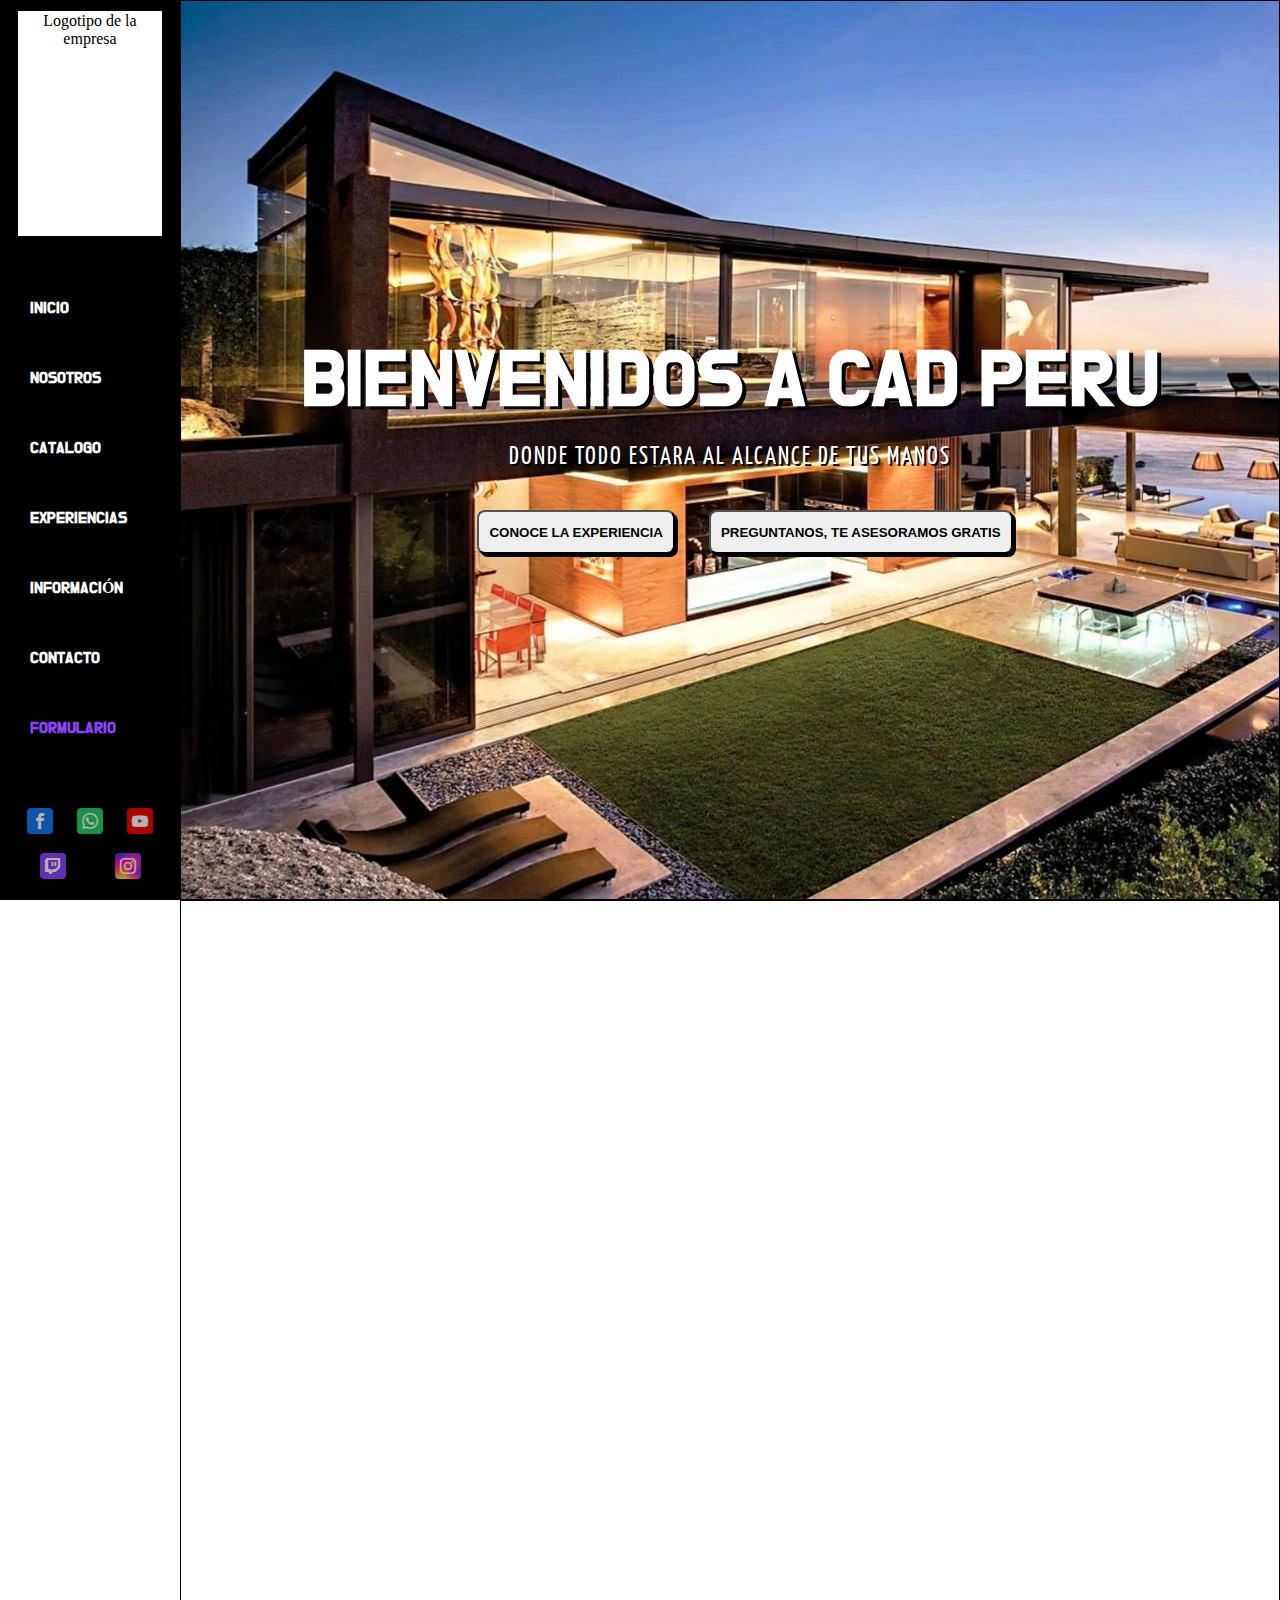
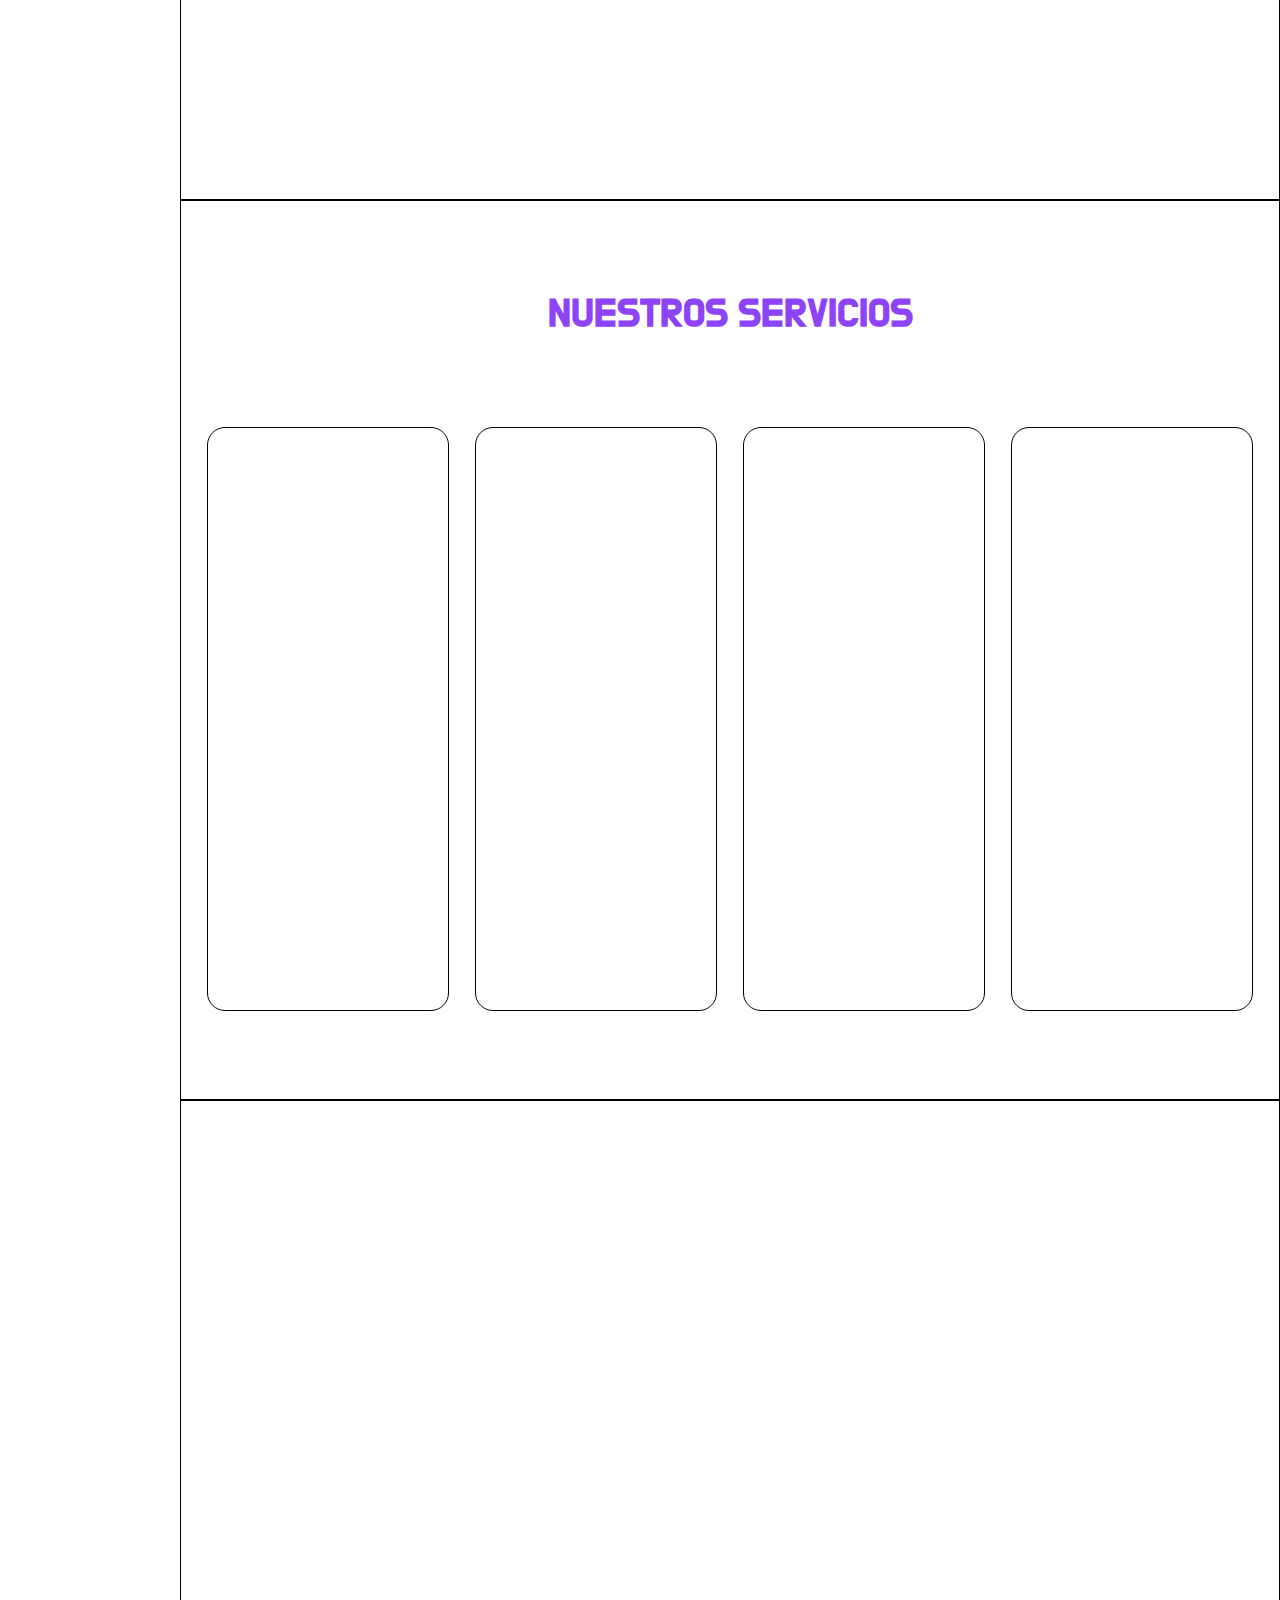
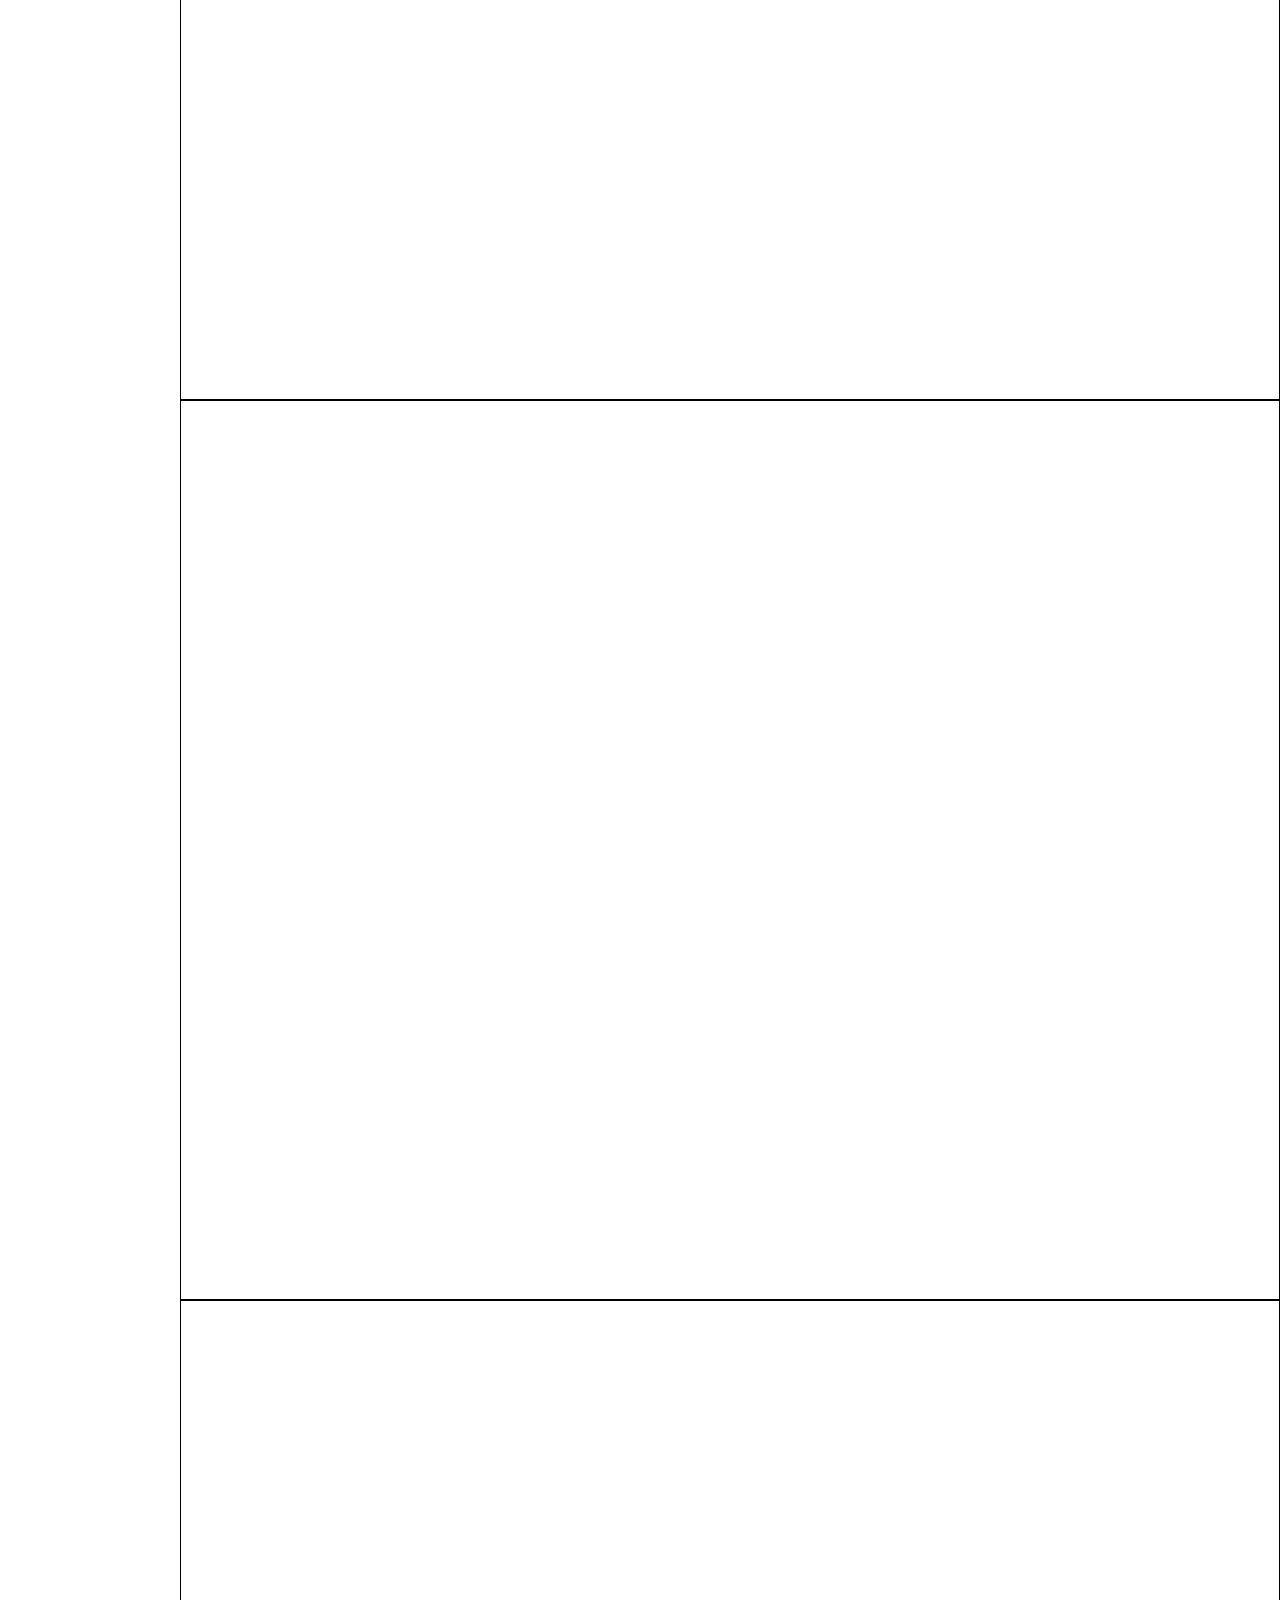
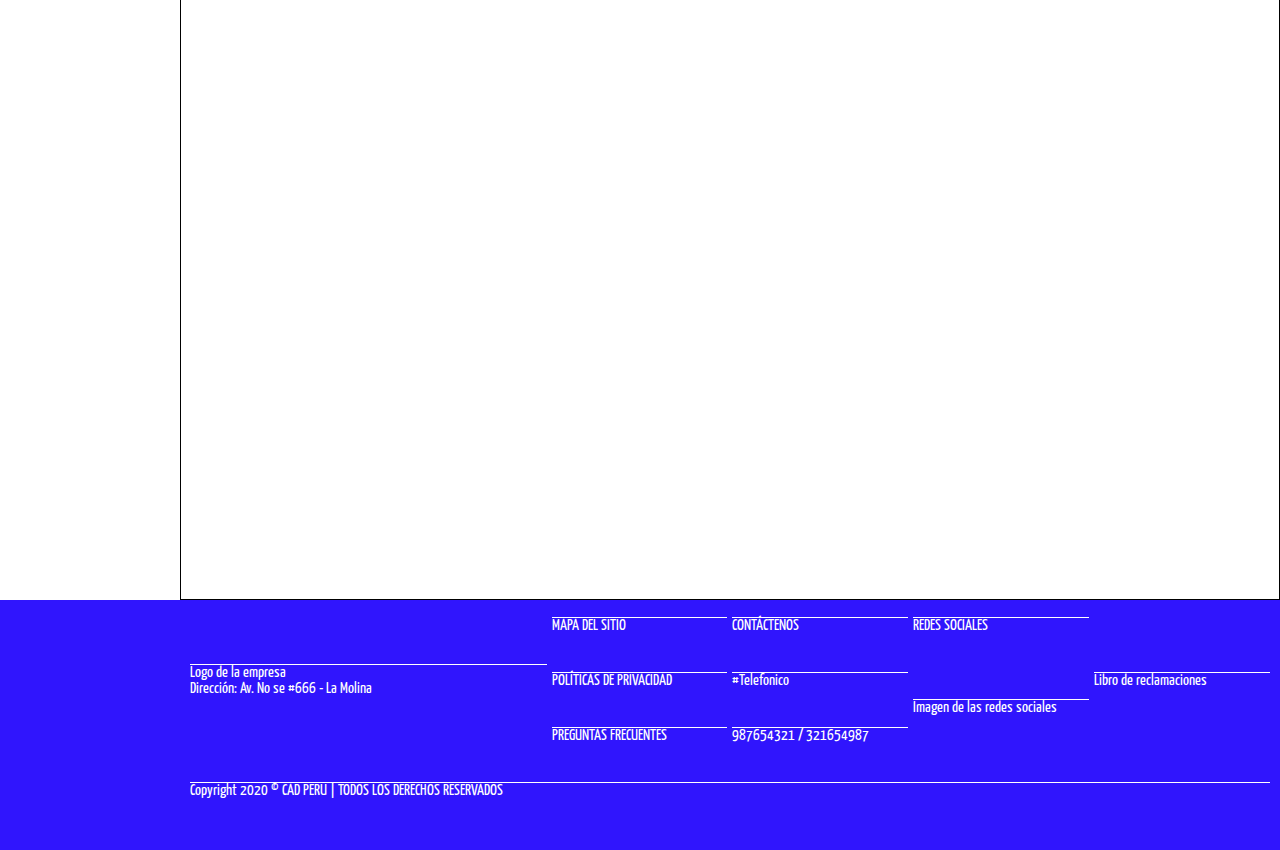
<file: index.html>
<!DOCTYPE html>
<html lang="en">
<head>
    <meta charset="UTF-8">
    <meta name="viewport" content="width=device-width, initial-scale=1.0">
    <title>CAD PERU </title>
    <link rel="stylesheet" href="./css/main.css">
    <link rel="stylesheet" href="https://cdnjs.cloudflare.com/ajax/libs/font-awesome/5.14.0/css/all.min.css" integrity="sha512-1PKOgIY59xJ8Co8+NE6FZ+LOAZKjy+KY8iq0G4B3CyeY6wYHN3yt9PW0XpSriVlkMXe40PTKnXrLnZ9+fkDaog==" crossorigin="anonymous" />
    <link rel="stylesheet" href="./font.css">
</head>
<body>
    <header>
        <div id="menu">
            Nose
        </div>
        <div class="logo">
            Logotipo de la empresa
        </div>
        <nav>
            <a href="" class="navegator" id="navInicio">INICIO</a>
            <a href="" class="navegator" id="navNosotros">NOSOTROS</a>
            <a href="" class="navegator" id="navCatalog">CATALOGO</a>
            <a href="" class="navegator" id="navExperience">EXPERIENCIAS</a>
            <a href="" class="navegator" id="navInfo">INFORMACIÓN</a>
            <a href="" class="navegator" id="navContact">CONTACTO</a>
            <a href="https://forms.gle/d6dkZ8rWEL82TnXc6" target="_blank" class="navegator" id="navForm">FORMULARIO</a>
            <!-- <a href="">8</a> -->
        </nav>
        <div class="network">
            <a href="https://www.facebook.com/CAD-PERU-110505247418990" class="icon icon-facebook" target="_blank"></a>
            <a href="https://api.whatsapp.com/send?phone=51950431489”" class="icon icon-whatsapp" target="_blank"></a>
            <a href="https://www.youtube.com/" class="icon icon-youtube" target="_blank"></a>
            <a href="https://www.twitch.tv/" class="icon icon-twitch" target="_blank"></a>
            <a href="https://www.instagram.com/" class="icon icon-instagram" target="_blank"></a>
        </div>
    </header>
    
    <main>
        <section class="secInicio">
            <div class="content">
                <h1 class="titulo">BIENVENIDOS A CAD PERU</h1>
                <span class="slogan">DONDE TODO ESTARA AL ALCANCE DE TUS MANOS</span> 
                <div class="botones">
                    <button class="btnInicio" id="btnIDescubrir">
                        CONOCE LA EXPERIENCIA
                    </button>
                    <button class="btnInicio" id="btnICotizacion">
                        PREGUNTANOS, TE ASESORAMOS GRATIS
                    </button>
                </div>
            </div>
        </section>
        
        <section class="secNosotros">

        </section>

        <section class="secService">
            <h2 class="titleService">NUESTROS SERVICIOS</h2>
            <div class="servicios">
                <div class="servicio" id="servicio1">
                    <span class="option" id="SSpan1">Servicio 1</span>
                    <div class="description" id="description1">

                    </div>
                </div>
                <div class="servicio">
                    <span class="option" id="SSpan2">Servicio 2</span>
                    <div class="description" id="description2">

                    </div>
                </div>
                <div class="servicio">
                    <span class="option" id="SSpan3">Servicio 3</span>
                    <div class="description" id="description3">

                    </div>
                </div>
                <div class="servicio">
                    <span class="option" id="SSpan4">Servicio 4</span>
                    <div class="description" id="description4">

                    </div>
                </div>
            </div>

        </section>

        <section class="secExperience">

        </section>
        
        <section class="secInformation">

        </section>

        <section class="secContact">

        </section>

    </main>

    <footer>
        <div class="content">
            <div class="footer">
              <span>Logo de la empresa</span>
              <label for="">
                Dirección: Av. No se #666 - La Molina
              </label>
            </div>
            <div class="footer">
              MAPA DEL SITIO
            </div>
            <div class="footer">
              CONTÁCTENOS
            </div>
            <div class="footer">
              REDES SOCIALES
            </div>
            <div class="footer">
              Libro de reclamaciones
            </div>
            <div class="footer">
              POLÍTICAS DE PRIVACIDAD
            </div>
            <div class="footer">
              #Telefonico
            </div>
            <div class="footer">
              Imagen de las redes sociales
            </div>
            <div class="footer">
              PREGUNTAS FRECUENTES
            </div>
            <div class="footer">
              987654321 / 321654987
            </div>
            <div class="footer">
              Copyright 2020 © CAD PERU | TODOS LOS DERECHOS RESERVADOS
            </div>
          </div>
    </footer>
<script src="./js/main.js"></script>
</body>
</html>
</file>
<file: css/main.css>
*{
    margin: 0;
    padding: 0;
    box-sizing: border-box;
}

@font-face{
    font-family: DoHyeon;
    src: url(../DoHyeon/DoHyeon-Regular.woff);
}

@font-face{
    font-family: Yanone;
    src: url(../sds/YanoneKaffeesatz-VariableFont_wght.ttf);
}

header{
    position: fixed;
    width: 180px;
    height: 100%;
    /* border: 1px black solid; */
    background-color: black;
    display: flex;
    flex-direction: column;
    justify-content: space-evenly;
}

.logo{
    width: 80%;
    height: 25%;
    border: 1px white solid;
    align-self: center;
    background-color: white;
    text-align: center;
}

nav{
    height: 60%;
    display: flex;
    flex-direction: column;
    justify-content: space-evenly;
    /* border: 1px white solid; */
    padding: 0 0 0 30px;
    font-family: DoHyeon;
}

a{
    text-decoration: none;
    color: white;
    font-weight: bold;
    /* border: 1px white solid; */
}

header nav #navForm{
    color: rgb(141, 68, 248);
}

.network{
    height: 90px;
    width: 150px;
    display: flex;
    justify-content: space-around;
    /* border: 1px white solid; */
    align-items: center;
    opacity: 0.7;
    flex-wrap: wrap;
    align-self: center;
    /* border: 1px white solid; */
}

.icon{
    padding: 5px;
    border-radius: 4px;
    margin: 8px;
}

.icon-facebook{
    background-color: rgb(24, 119, 243);
}
.icon-whatsapp{
    background-color: rgb(38, 205, 100)
}
.icon-youtube{
    background-color: rgb(247, 0, 0);
}
.icon-twitch{
    background-color: rgb(141, 68, 248);
}
.icon-instagram{
    background-image: url(./instagram.jpg);
    background-size: cover;
}

main{
    width: 100%;
    padding: 0 0 0 180px;
}

h2{
    color: rgb(141, 68, 248);
}

section{
    width: 100%;
    height: 100vh;
    display: flex;
    flex-direction: column;
    border: 1px black solid;
}

.secInicio{
    justify-content: center;
    /* align-items: flex-end; */
    /* border: 1px black solid; */
    background-image: url(./FondoInicio.jpg);
    background-size: cover;
}

.content{
    width: 100%;
    height: 30%;
    /* border: 1px black solid; */
    display: flex;
    flex-direction: column;
    align-items: center;
    justify-content: space-evenly;
    /* padding: 0 3% 0 0; */
}

.titulo{
    color: white;
    font-size: 80px;
    text-shadow: 4px 3px black;
    font-family: DoHyeon;
}

.slogan{
    color: white;
    font-family: Yanone;
    letter-spacing: 2px;
    font-size: 25px;
    margin: 0 0 25px 0;
    text-shadow: 2px 2px black;
}

.btnInicio{
    height: 44px;
    padding: 10px;
    border-radius: 8px;
    margin: 0 0 15px 30px;
    font-weight: bold;
    box-shadow: 3px 3px black;
}

.btnInicio:hover{
    cursor: pointer;
}

.secService{
    justify-content: space-evenly;
    align-items: center;
    /* border: 1px black solid; */
    height: 100vh;
    background-color: white;
}

.titleService{
    font-family: DoHyeon;
    font-size: 40px;
}

.servicios{
    width: 100%;
    height: 65%;
    display: flex;
    justify-content: space-evenly;
}

.servicio{
    width: 22%;
    height: 100%;
    border: 1px black solid;
    background-image: url(https://picsum.photos/200/300);
    background-size: cover;
    display: flex;
    justify-content: center;
    align-items: center;
    border-radius: 18px;
}

.option{
    font-family: Yanone;
    color: white;
    font-size: 30px;
    font-weight: bold;
}

.description{
    /* width: 80%;
    height: 80%; */
    background-color: white;
}

#menu{
    width: 180px;
    height: 200px;
    background-color: white;
    position: fixed;
    bottom: 180px;
    visibility: hidden;
    left: 180px;
}

/* //---------------------------------------------------- */

footer{
    width: 100%;
    height: 250px;
    padding: 0 10px 0 190px;
    /* border: 1px white solid; */
    background-color: rgb(48, 21, 253);
    font-family: Yanone;
}

footer .content{
    display: grid;
    grid-template-rows: repeat(4,50px);
    grid-template-columns: repeat(6,1fr);
    color: white;
    gap: 5px;
}

footer .content .footer{
    display: flex;
    /* border: 1px white solid; */
    align-items: center;
    border-top: 1px white solid;
}

footer .content .footer:nth-of-type(1){
    display: flex;
    flex-direction: column;
    justify-content: space-evenly;
    align-items: flex-start;
    grid-row: 3 span;
    grid-column: 2 span;
}

footer .content .footer:nth-of-type(5){
    grid-row: 3 span;
}

footer .content .footer:nth-of-type(8){
    grid-row: 2 span;
}

footer .content .footer:nth-of-type(11){
    grid-column: 6 span;
}

footer img{
    width: 180px;
    background-color: transparent;
}
</file>
<file: font.css>
@font-face {
  font-family: 'icomoon';
  src:  url('fonts/icomoon.eot?fkmcgb');
  src:  url('fonts/icomoon.eot?fkmcgb#iefix') format('embedded-opentype'),
    url('fonts/icomoon.ttf?fkmcgb') format('truetype'),
    url('fonts/icomoon.woff?fkmcgb') format('woff'),
    url('fonts/icomoon.svg?fkmcgb#icomoon') format('svg');
  font-weight: normal;
  font-style: normal;
  font-display: block;
}

[class^="icon-"], [class*=" icon-"] {
  /* use !important to prevent issues with browser extensions that change fonts */
  font-family: 'icomoon' !important;
  speak: never;
  font-style: normal;
  font-weight: normal;
  font-variant: normal;
  text-transform: none;
  line-height: 1;

  /* Better Font Rendering =========== */
  -webkit-font-smoothing: antialiased;
  -moz-osx-font-smoothing: grayscale;
}

.icon-facebook:before {
  content: "\ea90";
}
.icon-instagram:before {
  content: "\ea92";
}
.icon-whatsapp:before {
  content: "\ea93";
}
.icon-spotify:before {
  content: "\ea94";
}
.icon-telegram:before {
  content: "\ea95";
}
.icon-youtube:before {
  content: "\ea9d";
}
.icon-twitch:before {
  content: "\ea9f";
}
</file>
